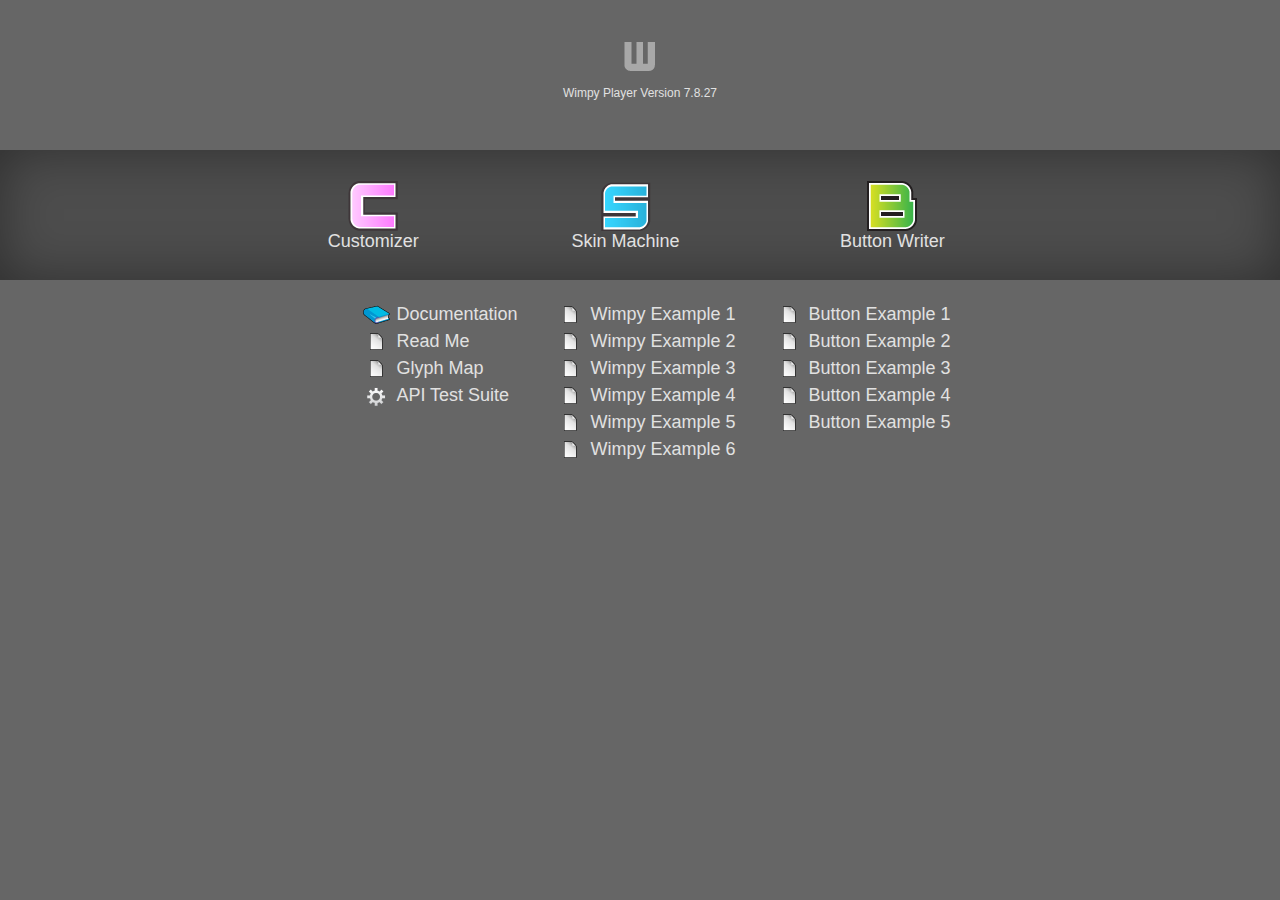
<file: wimpy/index.html>
<!DOCTYPE html>
<html lang="en-US">
<head>
<meta charset="UTF-8">
<meta http-equiv="X-UA-Compatible" content="IE=Edge">
<title>Wimpy Player - version 7.8.27</title>
<style type="text/css">
html, body {	margin: 0;	padding: 0;	background-color: #666666;	font-family: Verdana, Geneva, sans-serif;	font-size: 18px;	color: #E1E1E1;}a {	color: #E1E1E1;	text-decoration: none;}a:hover {	color: #E1E1E1;	text-decoration: underline;}a:visited {	color: #E1E1E1;	text-decoration: none;}a:active {	color: #E1E1E1;	text-decoration: none;}.top {	height: 150px;	width: 100%;	text-align: center;	vertical-align:middle;	display:block;}.mid {	height: 130px;	width: 100%;	background-color: #4d4d4d;	text-align: center;	vertical-align:middle;	display:block;}.lower {	width: 100%;	text-align: center;	vertical-align:middle;	display:block;}/* Apps table ===========================*/.apps-table {	position:relative;	text-align: center;	margin-left: auto;	margin-right: auto;	width : 70%;	height: 130px;	display:table;	vertical-align:middle;}.app-box {	position: relative;	text-align: center;	width: 180px;	height: 80px;	/*top: 30px;*/	margin-left: auto;	margin-right: auto;	display:table-cell;	vertical-align:middle;}/* Lower table ===========================*/table.tableCellsCentered td {	text-align: center;		vertical-align:middle;}table.tableCellsLeft td {	text-align: left;		vertical-align:top;	padding-left: 30px;	white-space : nowrap;}.nowrap {	white-space : nowrap;}.centered {	text-align: center;	margin : auto;}.iconWrapperSmall {	position: relative;	width: 40px;	height: 20px;	float:left;}/*Icons=========================*/.wimpy-text {	font-size: 12px;	line-height: 18px;}.wimpy-icon {		display: block;	margin-left: auto;	margin-right: auto;	width:50px;	height:50px;	background-image:url("[data-uri]");	background-repeat:no-repeat;	background-position:center center;}.customizer-icon {		display: block;	margin-left: auto;	margin-right: auto;	width:50px;	height:50px;	background-image:url("[data-uri]");	background-repeat:no-repeat;	background-position:center center;}.skinmachine-icon {		display: block;	margin-left: auto;	margin-right: auto;	width:50px;	height:50px;	background-image:url("[data-uri]");	background-repeat:no-repeat;	background-position:center center;}.buttonWriter-icon {		display: block;	margin-left: auto;	margin-right: auto;	width:50px;	height:50px;	background-image:url("[data-uri]");	background-repeat:no-repeat;	background-position:center center;}.book-icon {	height:20px;	width:40px;	background-image:url("[data-uri]");	background-repeat:no-repeat;	background-position:center center;}.page-icon {	height:20px;	width:40px;	background-image:url("[data-uri]");	background-repeat:no-repeat;	background-position:center center;}.gear-icon {	top:2px;	height:20px;	width:40px;	background-image:url("[data-uri]");	background-repeat:no-repeat;	background-position:center center;}.middleGlow {	box-shadow:inset 0px 0px 53px rgba(0,0,0,0.4);		-webkit-box-shadow:inset 0px 0px 53px rgba(0,0,0,0.4);		   -moz-box-shadow:inset 0px 0px 53px rgba(0,0,0,0.4);		    -ms-box-shadow:inset 0px 0px 53px rgba(0,0,0,0.4);		     -o-box-shadow:inset 0px 0px 53px rgba(0,0,0,0.4);		background-clip:padding-box;		-webkit-background-clip:padding-box;		   -moz-background-clip:padding-box;		    -ms-background-clip:padding-box;		     -o-background-clip:padding-box;}
</style>

</head>

<body>
<div class="top"> <span>&nbsp;</span>
  <table class="centered nowrap" border="0" cellspacing="0" cellpadding="10">
    <tr>
      <td><div class="wimpy-icon"></div>
        <span class="wimpy-text"><a href="http://www.wimpyplayer.com" target="_blank"> Wimpy Player Version 7.8.27 </a></span></td>
    </tr>
  </table>
</div>
<div class="mid middleGlow"> <span>&nbsp;</span>
  <table width="60%" class="centered nowrap tableCellsCentered" border="0" cellspacing="0" cellpadding="10">
    <tr>
      <td><a href="wimpy.customizer.html">
        <div class="customizer-icon"></div>
        Customizer</a></td>
      <td><a href="http://www.wimpyplayer.com/skinmachine/" target="_blank">
        <div class="skinmachine-icon"></div>
        Skin Machine </a></td>
      <td><a href="wimpy.buttonWriter.html">
        <div class="buttonWriter-icon"></div>
        Button Writer </a></td>
    </tr>
  </table>
</div>
<div class="lower"> <span>&nbsp;</span>
  <table class="centered tableCellsLeft" border="0" cellspacing="0" cellpadding="3">
    <tr>
      <td><a href="http://www.wimpyplayer.com/docs" target="_blank">
        <div class="iconWrapperSmall book-icon"></div>
        Documentation </a></td>
      <td><a href="EXAMPLE-1.html">
        <div class="iconWrapperSmall page-icon"></div>
        Wimpy Example 1 </a></td>
      <td><a href="EXAMPLE-button-1.html">
        <div class="iconWrapperSmall page-icon"></div>
        Button Example 1 </a></td>
    </tr>
    <tr>
      <td><a href="_README.txt">
        <div class="iconWrapperSmall page-icon"></div>
        Read Me </a></td>
      <td><a href="EXAMPLE-2.html">
        <div class="iconWrapperSmall page-icon"></div>
        Wimpy Example 2 </a></td>
      <td><a href="EXAMPLE-button-2.html">
        <div class="iconWrapperSmall page-icon"></div>
        Button Example 2 </a></td>
    </tr>
    <tr>
      <td><a href="wimpy_GLYPHS-MAP.html">
        <div class="iconWrapperSmall page-icon"></div>
        Glyph Map </a></td>
      <td><a href="EXAMPLE-3.html">
        <div class="iconWrapperSmall page-icon"></div>
        Wimpy Example 3 </a></td>
      <td><a href="EXAMPLE-button-3.html">
        <div class="iconWrapperSmall page-icon"></div>
        Button Example 3 </a></td>
    </tr>
	
    <tr>
      
	  <td><a href="test">
        <div class="iconWrapperSmall gear-icon"></div>
        API Test Suite</a></td>
      <td><a href="EXAMPLE-4.html">
        <div class="iconWrapperSmall page-icon"></div>
        Wimpy Example 4 </a></td>
      <td><a href="EXAMPLE-button-4.html">
        <div class="iconWrapperSmall page-icon"></div>
        Button Example 4 </a></td>
    </tr>

	
    <tr>
      <td>&nbsp;</td>
      <td><a href="EXAMPLE-5.html">
        <div class="iconWrapperSmall page-icon"></div>
        Wimpy Example 5 </a></td>
      <td><a href="EXAMPLE-button-5.html">
        <div class="iconWrapperSmall page-icon"></div>
        Button Example 5 </a></td>
    </tr>

	<tr>
      <td>&nbsp;</td>
      <td><a href="EXAMPLE-6.html">
        <div class="iconWrapperSmall page-icon"></div>
        Wimpy Example 6 </a></td>
      <td>&nbsp;</td>
    </tr>
  </table>
</div>
</body>
</html>
</file>
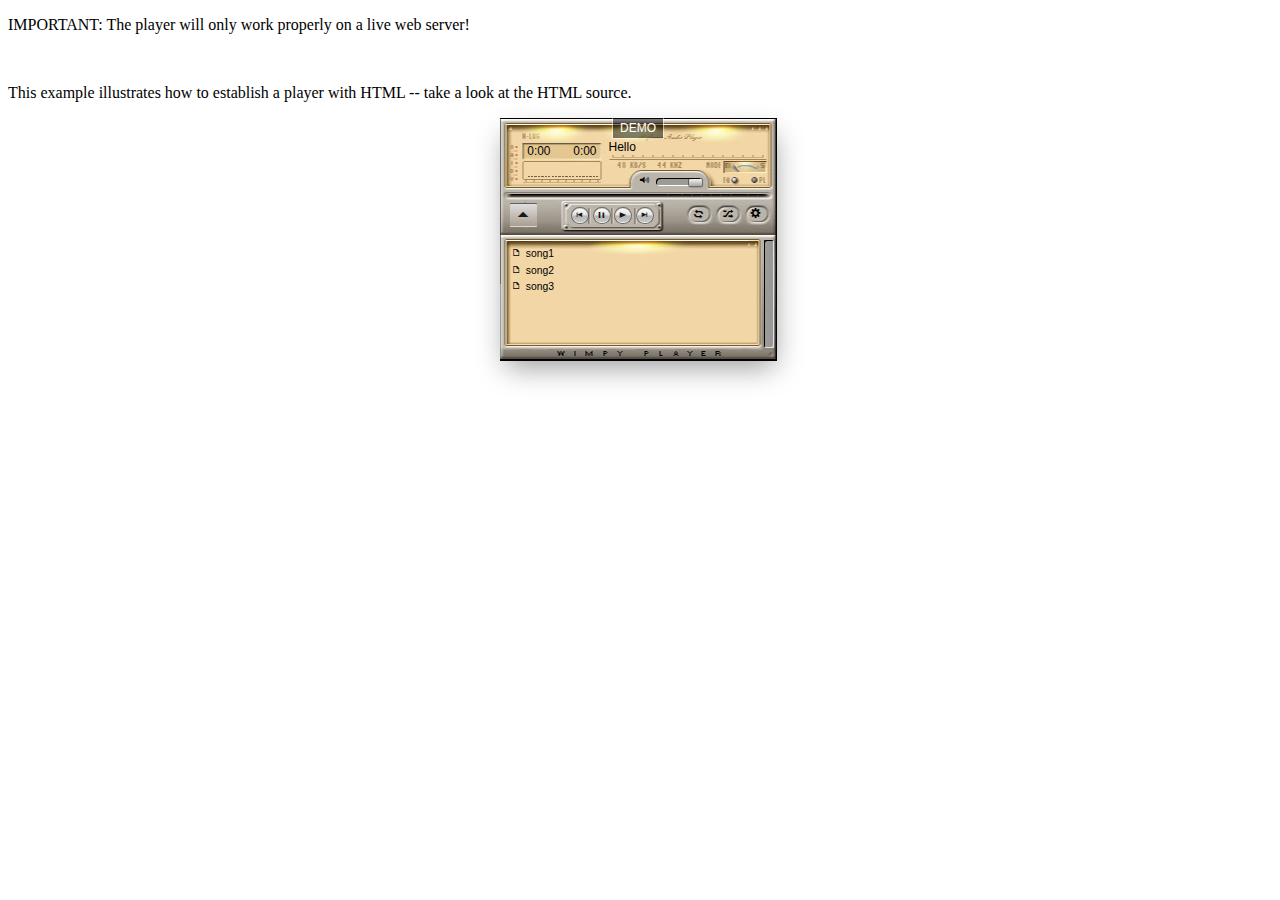
<file: wimpy/EXAMPLE-1.html>
<!DOCTYPE html>
<html lang="en-US">
<head>
<meta charset="UTF-8">
<meta http-equiv="X-UA-Compatible" content="IE=Edge">
<title>Wimpy Player - Example 1 - Establish a player with HTML</title>


<!-- Wimpy Engine -->
<script src="wimpy.js"></script>



</head>
<body>



<p>IMPORTANT: The player will only work properly on a live web server!</p>
<p>&nbsp;</p>
<p>This example illustrates how to establish a player with HTML -- take a look at the HTML source.</p>

<!-- Wimpy Player Instance -->
<div data-wimpyplayer data-media="song1.mp3|song2.mp3|song3.mp3" data-skin="wimpy.skins/Cosa.tsv" data-startUpText="Hello"></div>




</body>
</html>
</file>
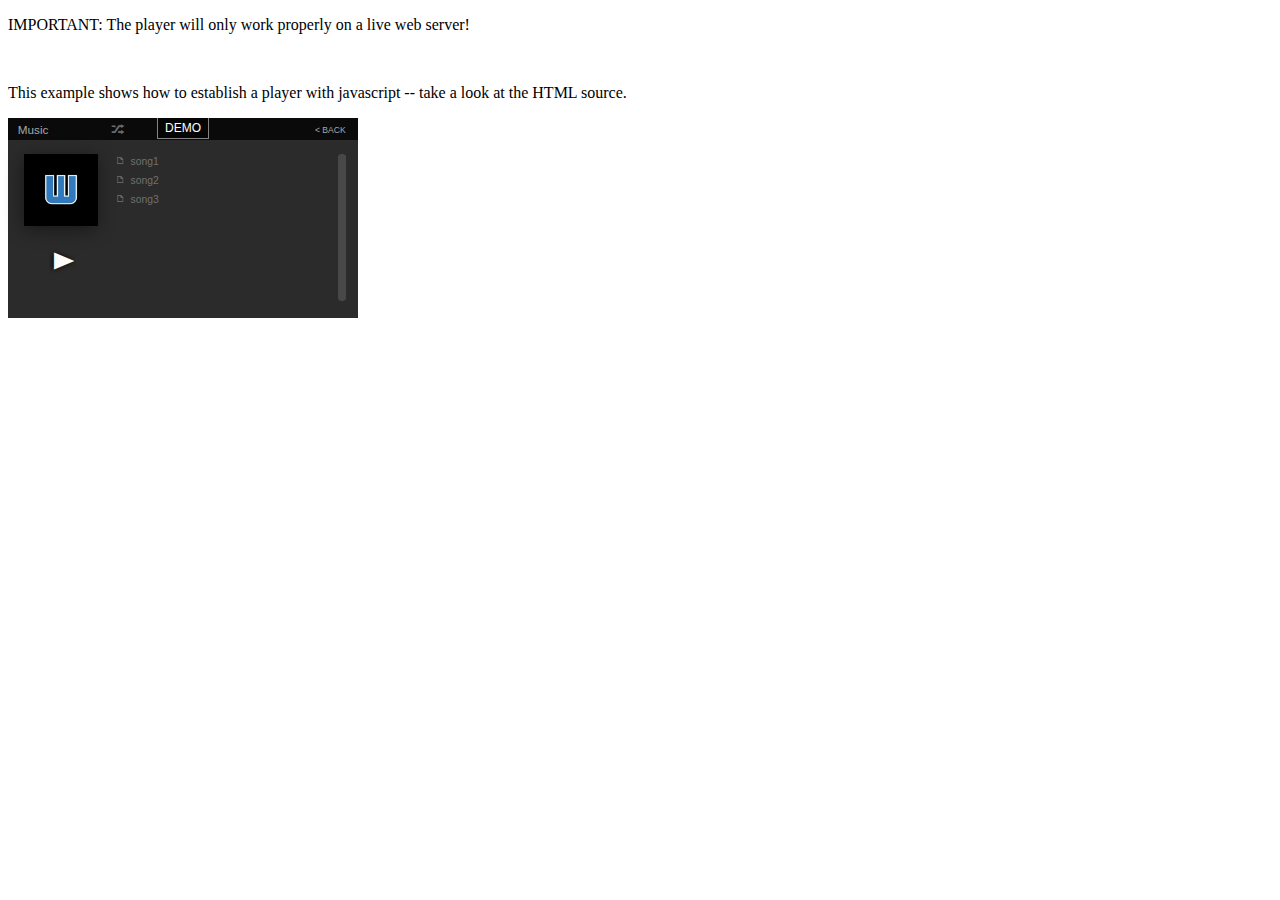
<file: wimpy/EXAMPLE-2.html>
<!DOCTYPE html>
<html lang="en-US">
<head>
<meta charset="UTF-8">
<meta http-equiv="X-UA-Compatible" content="IE=Edge">
<title>Wimpy Player - Example 2 - Establish a player with Javascript</title>


<!-- Wimpy Engine -->
<script src="wimpy.js"></script>


</head>
<body>


<p>IMPORTANT: The player will only work properly on a live web server!</p>
<p>&nbsp;</p>
<p> This example shows how to establish a player with javascript -- take a look at the HTML source.</p>


<!-- Create a Wimpy Player With Javascript -->
<script>
var myPlayer = new wimpyPlayer({
	media : "song1.mp3|song2.mp3|song3.mp3",
	skin : "wimpy.skins/Music.tsv",
	startUpText : "Hello",
	width : 350,
	height : 200
});
</script>



</body>
</html>
</file>
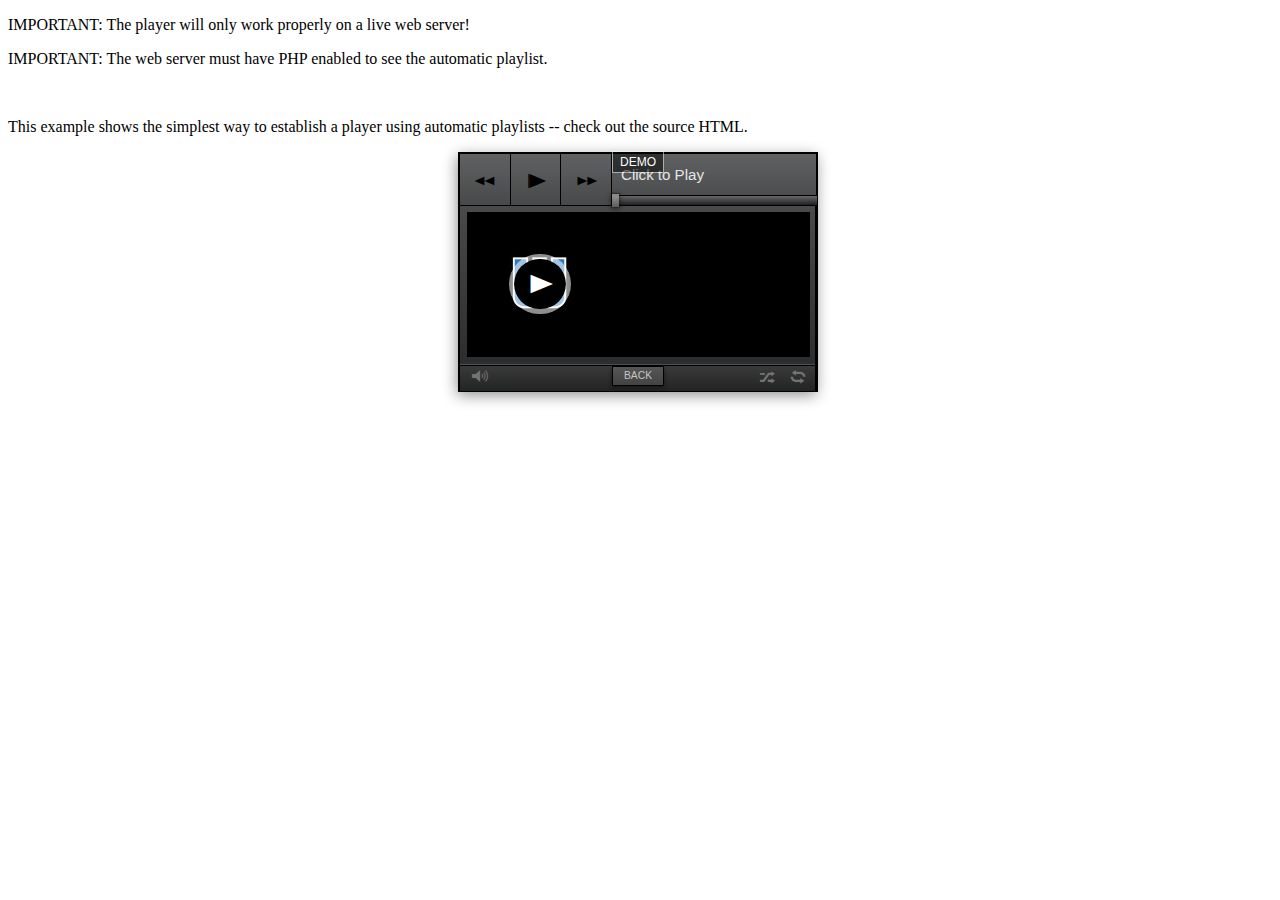
<file: wimpy/EXAMPLE-4.html>
<!DOCTYPE html>
<html lang="en-US">
<head>
<meta charset="UTF-8">
<meta http-equiv="X-UA-Compatible" content="IE=Edge">
<title>Wimpy Player - Example 4 - Automatic Playlists</title>


<!-- Wimpy Engine -->
<script src="wimpy.js"></script>


</head>
<body>


<p>IMPORTANT: The player will only work properly on a live web server!</p>
<p>IMPORTANT: The web server must have PHP enabled to see the automatic playlist.</p>
<p>&nbsp;</p>
<p> This example shows the simplest way to establish a player using automatic playlists -- check out the source HTML.</p>

<!-- Wimpy Engine -->
<div data-wimpyplayer></div>


</body>
</html>
</file>
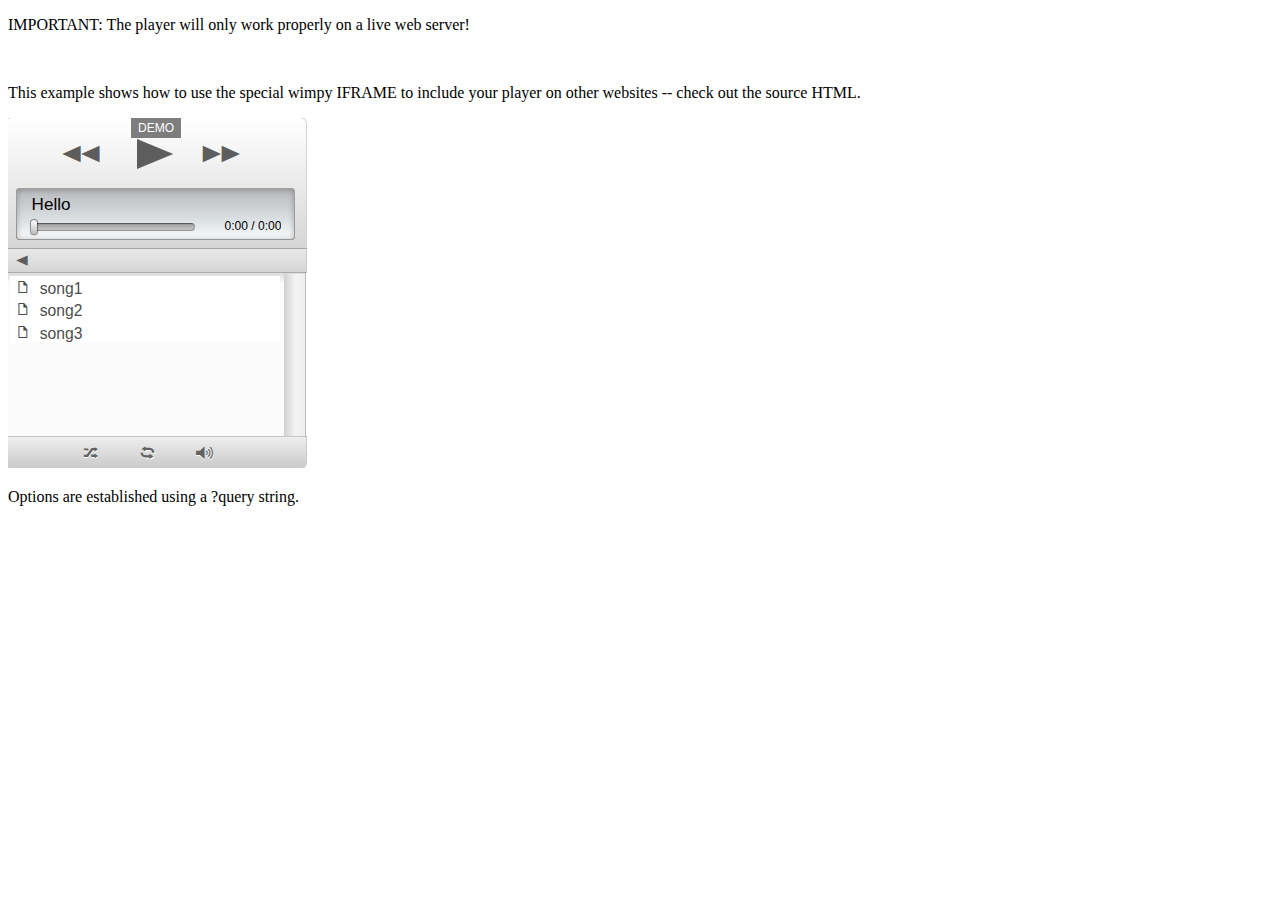
<file: wimpy/EXAMPLE-5.html>
<!DOCTYPE html>
<html lang="en-US">
<head>
<meta charset="UTF-8">
<meta http-equiv="X-UA-Compatible" content="IE=Edge">
<title>Wimpy Player - Example 5</title>


</head>
<body>




<p>IMPORTANT: The player will only work properly on a live web server!</p>
<p>&nbsp;</p>
<p> This example shows how to use the special wimpy IFRAME to include your player on other websites -- check out the source HTML.</p>

<!-- Wimpy In an Iframe -->
<iframe src="wimpy.iframe.html?startUpText=Hello&skin=wimpy.skins/301.tsv&media=song1.mp3|song2.mp3|song3.mp3" width="300" height="350" frameborder="0" seamless="seamless" scrolling="no"></iframe>

<p> Options are established using a ?query string.</p>




</body>
</html>
</file>
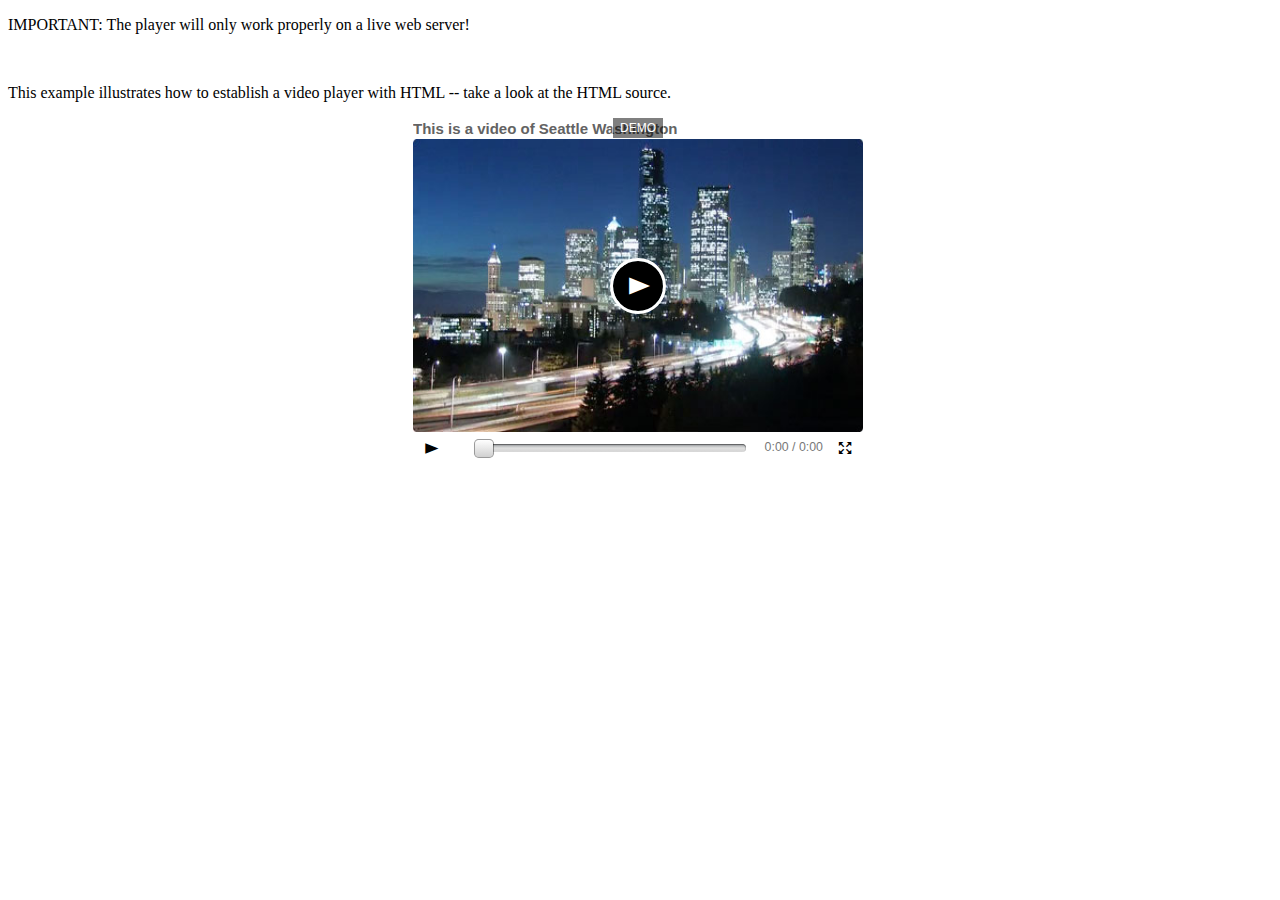
<file: wimpy/EXAMPLE-6.html>
<!DOCTYPE html>
<html lang="en-US">
<head>
<meta charset="UTF-8">
<meta http-equiv="X-UA-Compatible" content="IE=Edge">
<title>Wimpy Player - Example 6</title>

<!-- Wimpy Engine -->
<script src="wimpy.js"></script>

</head>
<body>




<p>IMPORTANT: The player will only work properly on a live web server!</p>
<p>&nbsp;</p>
<p>This example illustrates how to establish a video player with HTML -- take a look at the HTML source.</p>

<!-- Wimpy Player -->
<div data-wimpyplayer data-media="video1.mp4" data-coverArt="video1.jpg" data-skin="wimpy.skins/video_player_2.tsv" data-startUpText="This is a video of Seattle Washington"></div>


<!-- For you adventurous types (who are actually looking at the code :), this example shows how to get the text above the player to display a title. To do so, we use JSON in the data-media option. -->

<!-- 
<div data-wimpyplayer data-media='{"file":"video1.mp4","title":"Seattle Washington circa 20012"}' data-coverArt="video1.jpg" data-skin="wimpy.skins/video_player_2.tsv" data-startUpText="This is a video of Seattle Washington"></div>
 -->


</body>
</html>
</file>
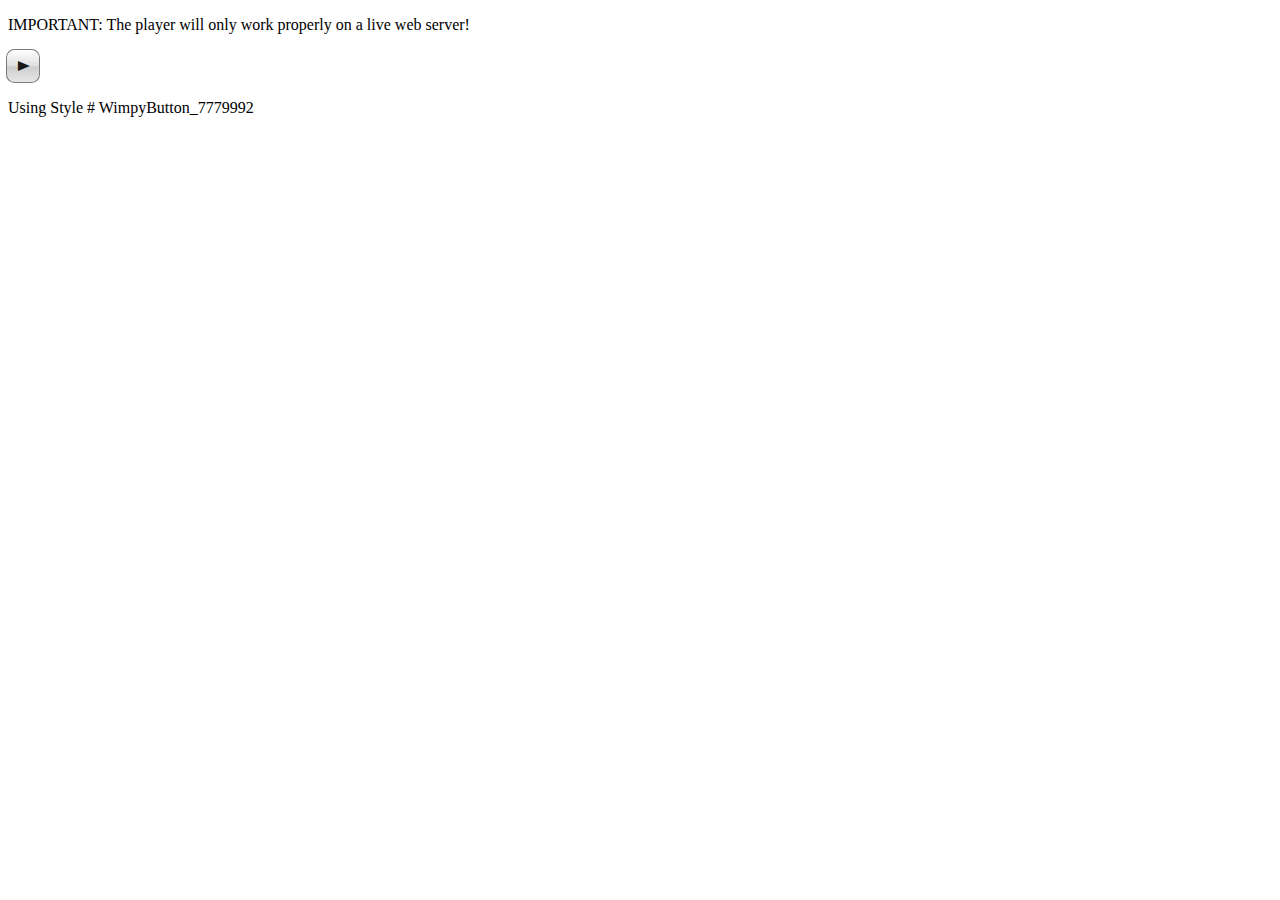
<file: wimpy/EXAMPLE-button-1.html>
<!DOCTYPE html>
<html lang="en-US">
<head>
<meta charset="UTF-8">
<meta http-equiv="X-UA-Compatible" content="IE=Edge">
<title>Wimpy Button - Example 1</title>

<!-- Wimpy Engine -->
<!-- NOTE: This should be located in between the opening <head> and closing </head> tags. -->
<script src="wimpy.js"></script>



</head>
<body>



<p>IMPORTANT: The player will only work properly on a live web server!</p>



<!-- Wimpy Button Style -->
<link href="wimpy.buttons/WimpyButton_7779992.css" rel="stylesheet" type="text/css">

<!-- Wimpy Button --> 
<div class="WimpyButton_7779992" data-wimpybutton="song1.mp3"></div>
<p>Using Style # WimpyButton_7779992</p>





</body>
</html>
</file>
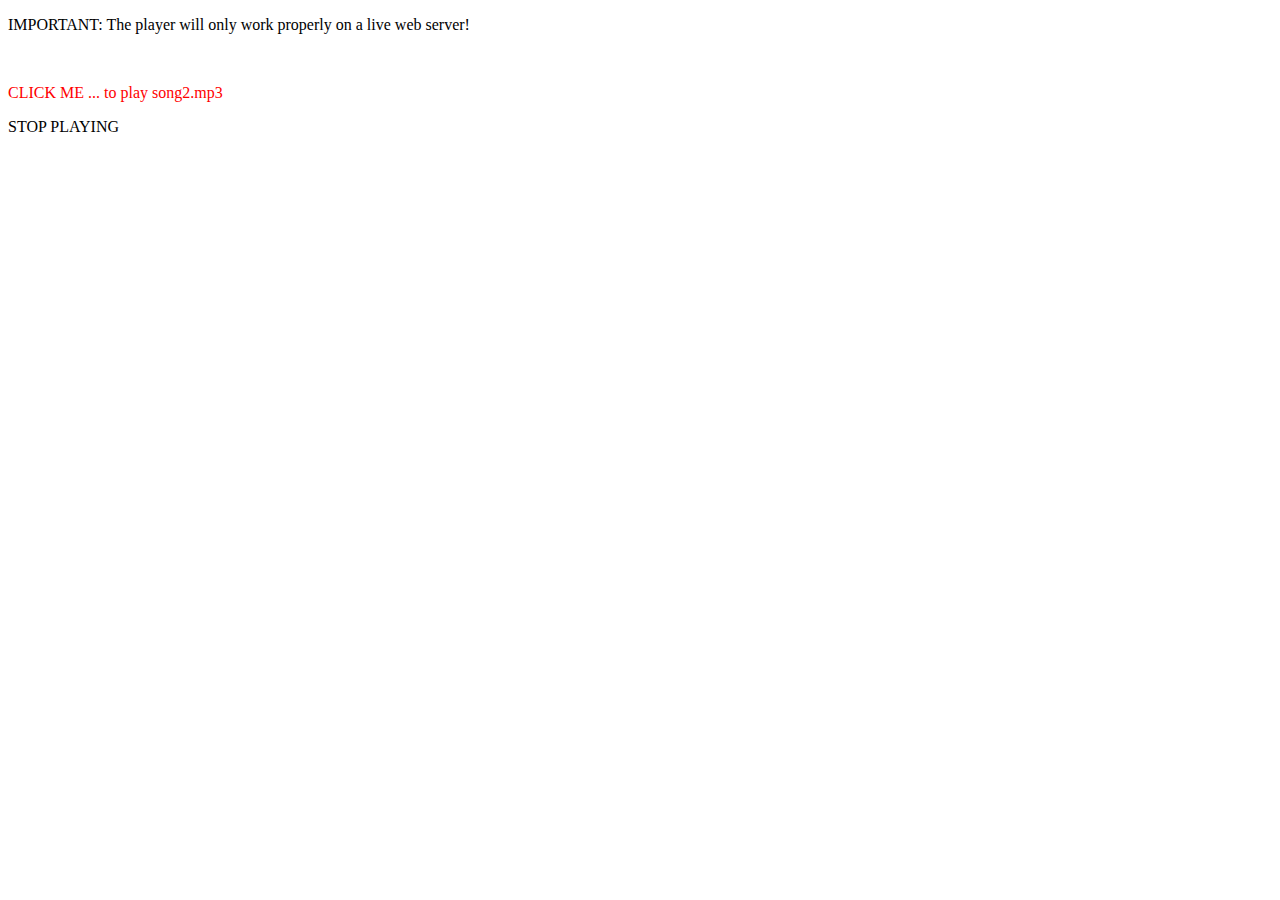
<file: wimpy/EXAMPLE-button-2.html>
<!DOCTYPE html>
<html lang="en-US">
<head>
<meta charset="UTF-8">
<meta http-equiv="X-UA-Compatible" content="IE=Edge">
<title>Wimpy Button - Example 2</title>

<!-- Wimpy Engine -->
<!-- NOTE: This should be located in between the opening <head> and closing </head> tags. -->
<script src="wimpy.js"></script>



</head>
<body>



<p>IMPORTANT: The player will only work properly on a live web server!</p>


<p>&nbsp;</p>
<p style="color:red;cursor:pointer" onclick="wimpyButton.play('song2.mp3')">CLICK ME ... to play song2.mp3</p>
<p style="cursor:pointer" onclick="wimpyButton.stop()">STOP PLAYING</p>




</body>
</html>
</file>
<file: wimpy/wimpy.buttons/WimpyButton_7779992.css>
/*------ Button: WimpyButton_7779992---------*/

.WimpyButton_7779992 {position:relative;display:inline-block;vertical-align:middle;;overflow:hidden;padding:0px;margin:0px;border:0px;font-size:15.665271966527197px;background:transparent;-webkit-text-size-adjust:100%;-ms-text-size-adjust:100%;box-sizing:padding-box;-webkit-box-sizing:padding-box;   -moz-box-sizing:padding-box;    -ms-box-sizing:padding-box;     -o-box-sizing:padding-box;user-select:none;-webkit-user-select:none;   -moz-user-select:none;    -ms-user-select:none;     -o-user-select:none;-moz-user-select:-moz-none;cursor:inherit;left:-0.75px;top:-0.42900000000000205px;height:32px;width:32px;border-radius:8.5px;-webkit-border-radius:8.5px;   -moz-border-radius:8.5px;    -ms-border-radius:8.5px;     -o-border-radius:8.5px;background : #f3f3f3;background-image:url("[data-uri]");background-image:linear-gradient(to bottom, #fff 0%,#e0e0e0 48.503%,#cecece 53.293%,#e6e6e6 100%);background-image:-webkit-gradient(linear, left top, left bottom, color-stop(0%, #fff),color-stop(48.503%, #e0e0e0),color-stop(53.293%, #cecece),color-stop(100%, #e6e6e6));background-image:-webkit-linear-gradient(top, #fff 0%,#e0e0e0 48.503%,#cecece 53.293%,#e6e6e6 100%);background-image:-moz-linear-gradient(top, #fff 0%,#e0e0e0 48.503%,#cecece 53.293%,#e6e6e6 100%);background-image:-ms-linear-gradient(top, #fff 0%,#e0e0e0 48.503%,#cecece 53.293%,#e6e6e6 100%);background-image:-o-linear-gradient(top, #fff 0%,#e0e0e0 48.503%,#cecece 53.293%,#e6e6e6 100%);border-style:solid;border-width:1px;border-color:rgba(0,0,0,0.52063);margin-left:-1px;margin-top:-1px;box-shadow:0.1280000000000001px 0.9600000000000002px 1.2250233426704011px rgba(255,255,255,0.48625);-webkit-box-shadow:0.1280000000000001px 0.9600000000000002px 1.2250233426704011px rgba(255,255,255,0.48625);   -moz-box-shadow:0.1280000000000001px 0.9600000000000002px 1.2250233426704011px rgba(255,255,255,0.48625);    -ms-box-shadow:0.1280000000000001px 0.9600000000000002px 1.2250233426704011px rgba(255,255,255,0.48625);     -o-box-shadow:0.1280000000000001px 0.9600000000000002px 1.2250233426704011px rgba(255,255,255,0.48625);white-space:nowrap;line-height:2.056980056980057em;color:#181818;font-family:WimpyPlayerGlyphs;text-align:center;font-weight:normal;text-shadow:none;-webkit-text-shadow:none;   -moz-text-shadow:none;    -ms-text-shadow:none;     -o-text-shadow:none;font-smooth:always;-webkit-font-smoothing:antialiased;text-decoration:none;zoom:1;size:32;z-index:1;background-clip:padding-box;-webkit-background-clip:padding-box;   -moz-background-clip:padding-box;    -ms-background-clip:padding-box;     -o-background-clip:padding-box;}
.WimpyButton_7779992:active {border-radius:9px;-webkit-border-radius:9px;   -moz-border-radius:9px;    -ms-border-radius:9px;     -o-border-radius:9px;background : #5c5c5c;background-image:url("[data-uri]");background-image:linear-gradient(to bottom, #656565 48.503%,#323030 50.299%,#525252 100%);background-image:-webkit-gradient(linear, left top, left bottom, color-stop(48.503%, #656565),color-stop(50.299%, #323030),color-stop(100%, #525252));background-image:-webkit-linear-gradient(top, #656565 48.503%,#323030 50.299%,#525252 100%);background-image:-moz-linear-gradient(top, #656565 48.503%,#323030 50.299%,#525252 100%);background-image:-ms-linear-gradient(top, #656565 48.503%,#323030 50.299%,#525252 100%);background-image:-o-linear-gradient(top, #656565 48.503%,#323030 50.299%,#525252 100%);border-width:2px;border-color:rgba(0,0,0,0.99054);margin-left:-2px;margin-top:-2px;box-shadow:0.2559999999999999px 2.2399999999999998px 2.6517px rgba(255,255,255,0.31433);-webkit-box-shadow:0.2559999999999999px 2.2399999999999998px 2.6517px rgba(255,255,255,0.31433);   -moz-box-shadow:0.2559999999999999px 2.2399999999999998px 2.6517px rgba(255,255,255,0.31433);    -ms-box-shadow:0.2559999999999999px 2.2399999999999998px 2.6517px rgba(255,255,255,0.31433);     -o-box-shadow:0.2559999999999999px 2.2399999999999998px 2.6517px rgba(255,255,255,0.31433);color:#fefefe;}
.WimpyButton_7779992.play:before {
	content : "p";
}
.WimpyButton_7779992.pause:before {
	content : "q";
}
.WimpyButton_7779992.loading:before {
	content : "t";
}
</file>
